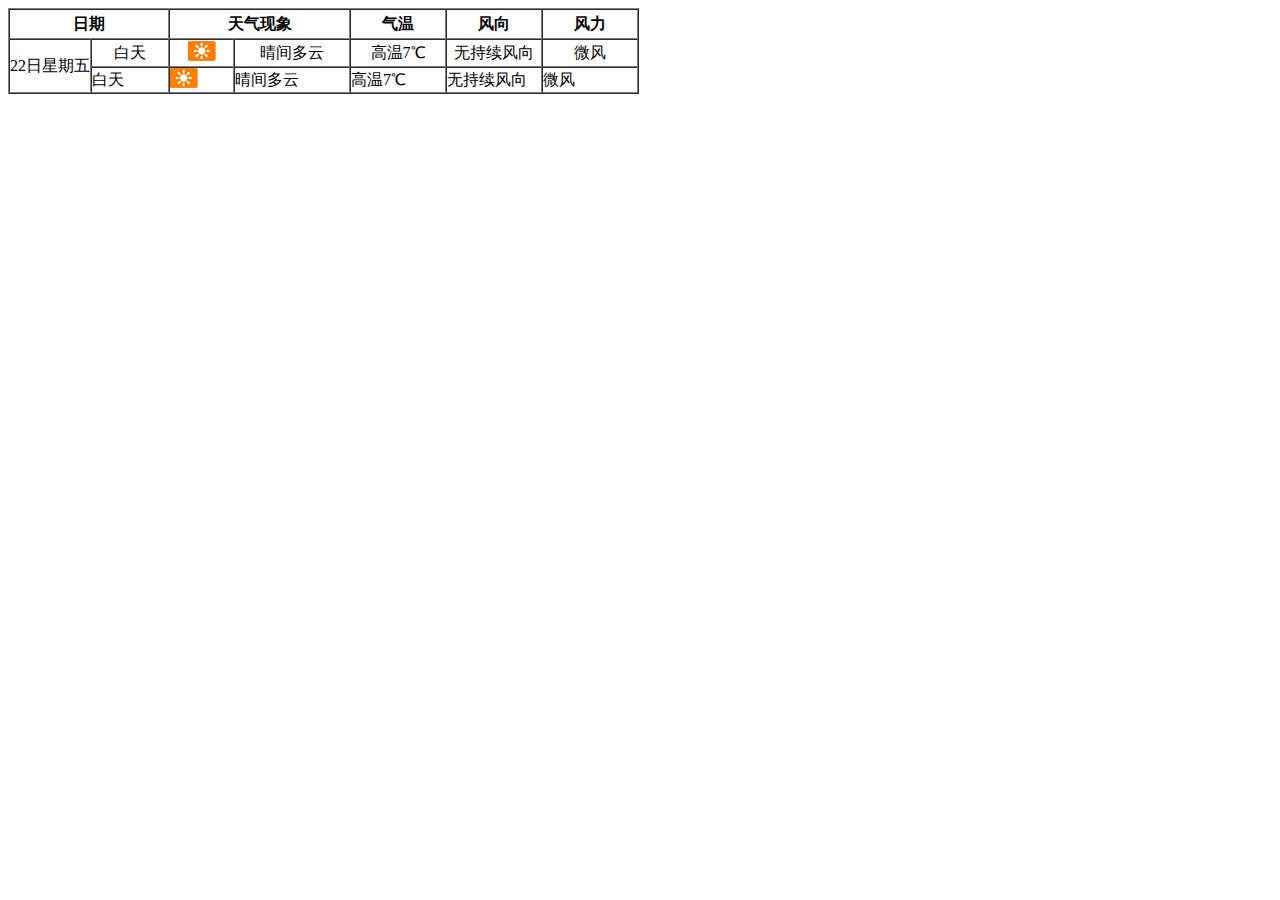
<file: form/9.22/index.html>
<!doctype html>
<html>
<head>
<meta charset="utf-8">
<title>无标题文档</title>
</head>

<body>
	<table border="1" cellpadding="0" cellspacing="0">
    	<tr height="30" align="center">
        	<th colspan="2">日期</th>
            <th colspan="2">天气现象</th>
            <th width="94">气温</th>
            <th width="94">风向</th>
            <th width="94">风力</th>
        </tr>
        <tr height="28" align="center">
        	<td rowspan="2">22日星期五</td>
            <td width="76">白天</td>
            <td width="63"><img src="images/sun.png"/></td>
            <td width="114">晴间多云</td>
            <td>高温7℃</td>
            <td>无持续风向</td>
            <td>微风</td>
        </tr>
        <tr>
            <td width="76">白天</td>
            <td width="63"><img src="images/sun.png"/></td>
            <td width="114">晴间多云</td>
            <td >高温7℃</td>
            <td>无持续风向</td>
            <td>微风</td>
        </tr>
    </table>
</body>
</html>
</file>
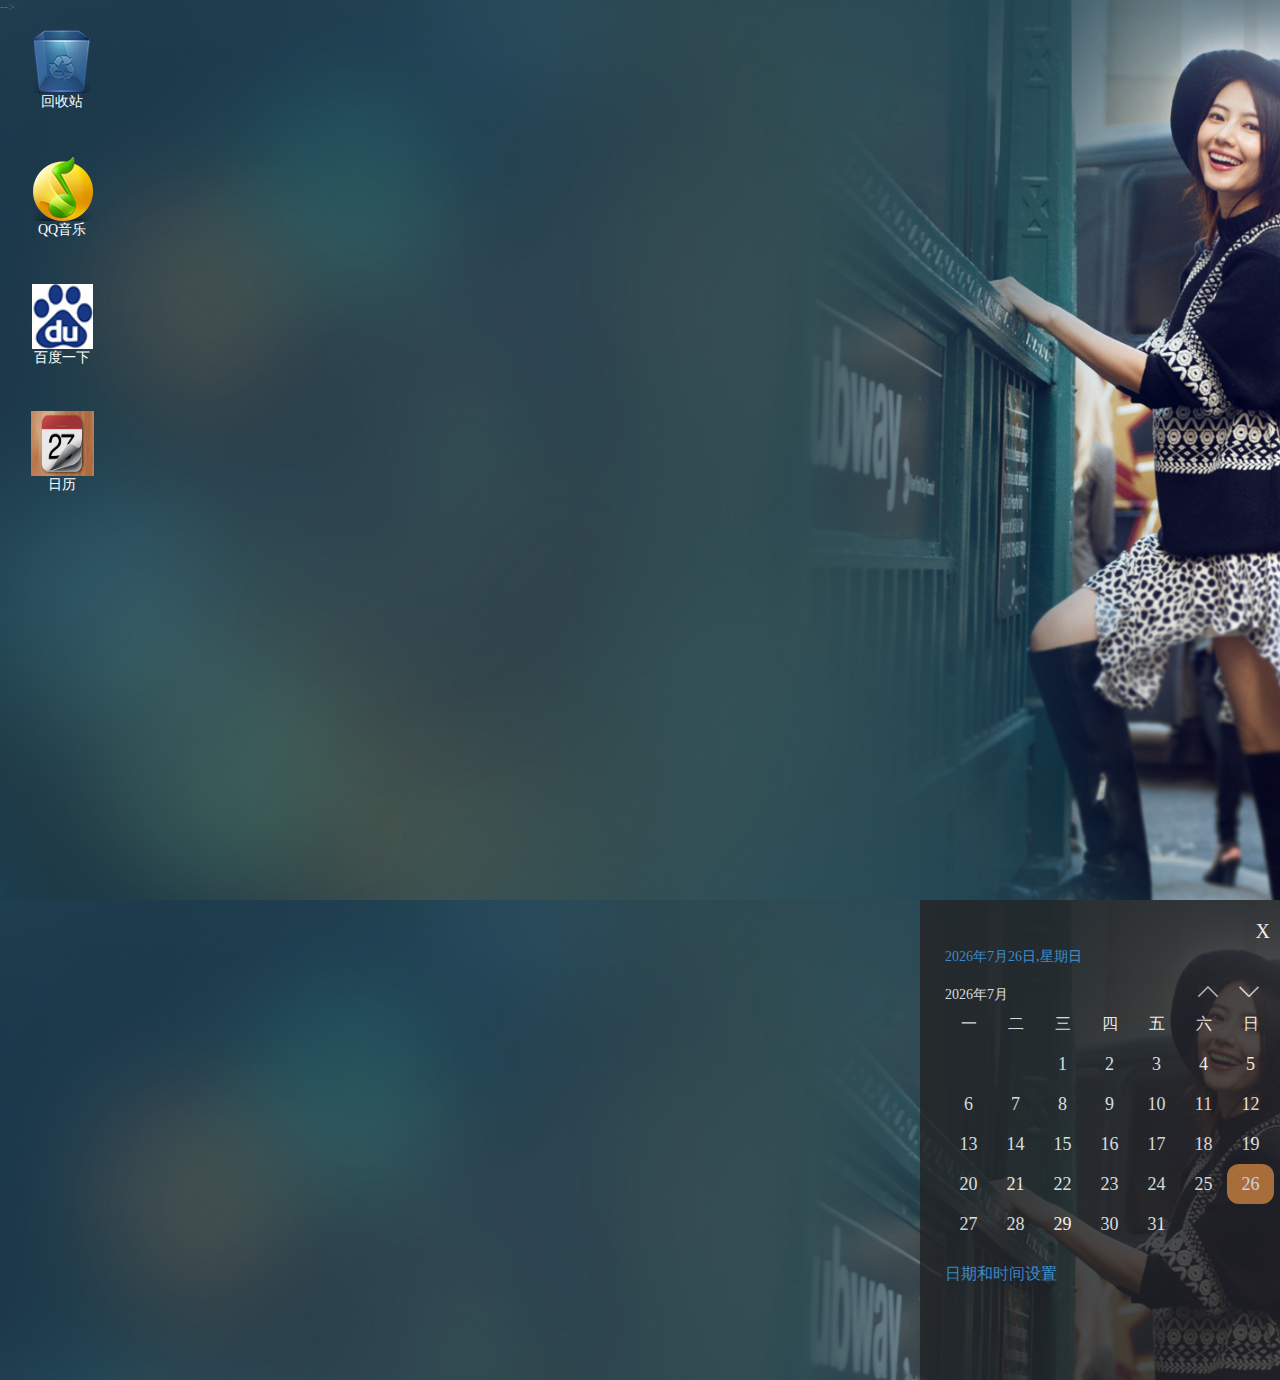
<file: WebQQ/WebQQ/index.html>
<!DOCTYPE html>
<html>
	<head>
		<meta charset="UTF-8">
		<title></title>
		<link rel="stylesheet" type="text/css" href="css/reset.css"/>
		<link rel="stylesheet" type="text/css" href="css/index.css"/>
	</head>
	<body style="overflow-x: hidden;overflow-y: hidden;background: url(images/bg.jpg);background-size: cover;">
		<!--桌面列表-->
		<ul class="fileList">
			<li>
				<img src="images/pc.png" alt="" />
				<p>回收站</p>
			</li>
			<li id="music">
				<img src="images/music2.png" alt="" />
				<p>QQ音乐</p>
			</li>
			<li id="baidu">
				<img src="images/bd.png" alt="" width="61" height="65"/>
				<p>百度一下</p>
			</li>
			<li id="dateTime">
				<img src="images/timg.jpg" alt="" width="63" height="65"/>
				<p>日历</p>
			</li>
			<!--<li id="">
				<img src="images/musicBg.jpg" alt="" width="63" height="65"/>
				<p>图片画廊</p>
			</li>-->
		</ul>
		<!--百度-->
		<div id="baiduIframe" style="position: absolute;">
			<a href="javascript:;" id="closeBaidu">返回</a>
			<iframe src="baidu.html" frameborder="0" scrolling="no" width="100%" height="100%"></iframe>
		</div>
		<!--QQ音乐-->
		<div id="musicIframe" style="position: absolute;">
			<a href="javascript:;" id="closeMusic">返回</a>
			<iframe src="music.html" frameborder="0" scrolling="no" width="100%" height="100%"></iframe>
		</div>
		<!--图片画廊-->
		<!--<div id="galleryIframe" style="position: absolute;">
			<a href="javascript:;" id="closeGallery">返回</a>
			<iframe src="gallery.html" frameborder="0" scrolling="no" width="100%" height="100%"></iframe>
		</div>-->-->
		<!--日历-->
		<div class="date">
			<p class="timeO clear">
				<span></span>
				<a href="javascript:;" id="closeTime">X</a>
			</p>
			<p class="timeT"></p>
			<div class="dateCon">
				<div class="d_header">
					<span></span>
					<a href="javascript:;" id="dateNext"></a>
					<a href="javascript:;" id="datePrev"></a>
				</div>
				<ol class="clear">
					<li>一</li>
					<li>二</li>
					<li>三</li>
					<li>四</li>
					<li>五</li>
					<li>六</li>
					<li>日</li>
				</ol>
				<ul class="clear dateList">
					
				</ul>
			</div>
			<p style="margin-top: 20px;"><a href="javascript:;" class="sz">日期和时间设置</a></p>
		</div>
		<script src="js/jquery-3.1.1.js"></script>
		<script src="js/index.js"></script>
	</body>
</html>
</file>
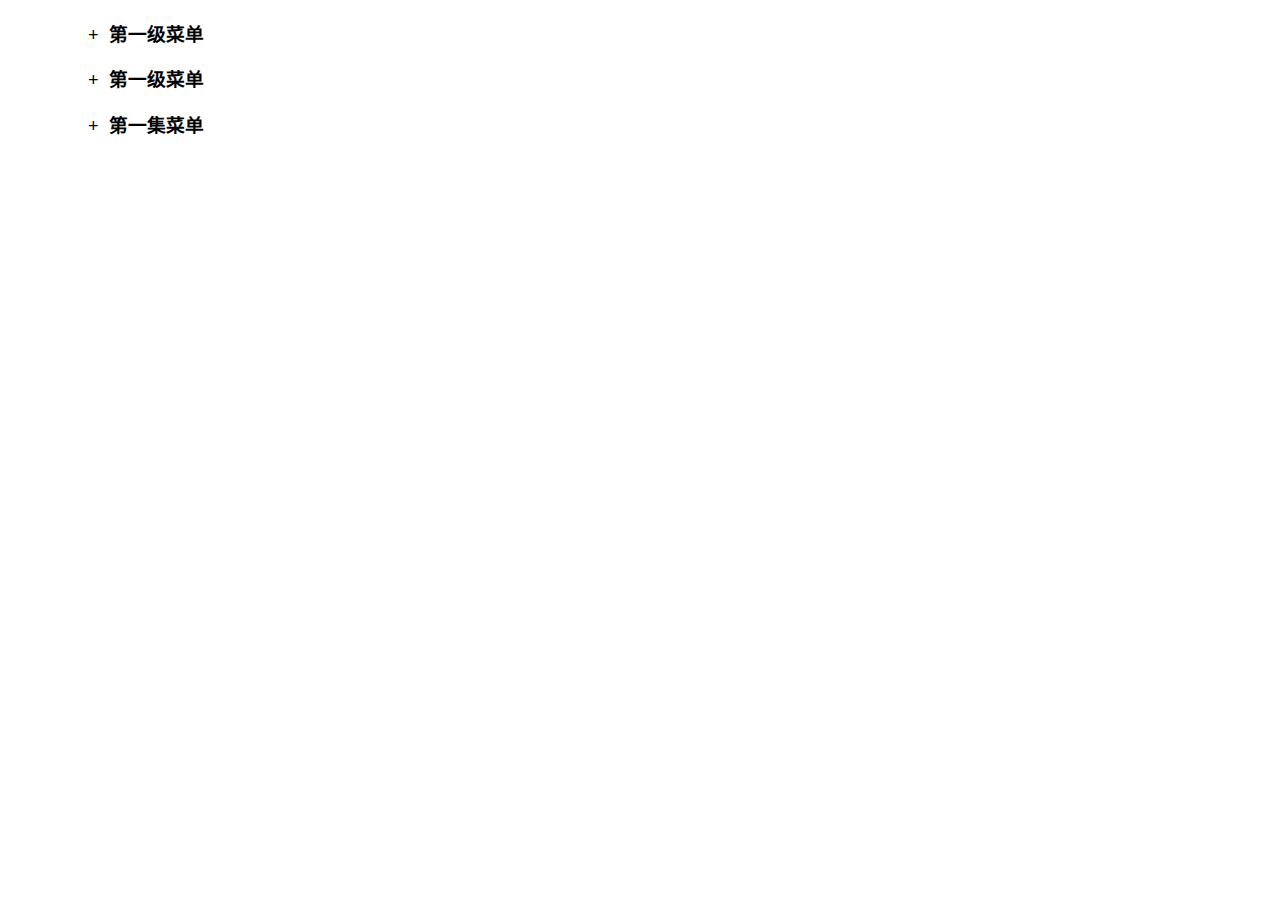
<file: json版树形菜单.html>
<!DOCTYPE html>
<html lang="zh-cn">
	<head>
		<meta http-equiv="Content-Type" content="text/html; charset=utf-8" />
        <title></title>
		<style>
			#oUl li ul{
				display: none;
			}
			#oUl li ul.show{
				display: block;
			}
			#oUl li ul.hide{
				display: none;
			}
			#oUl li h3 span{
				padding: 0px 10px;
			}
			#oUl li h3.padL{
				padding-left: 30px;
			}
			li{
				list-style: none;
			}
		</style>

	</head>

<body>
	<ul id="oUl"></ul>
</body>
<script>
var arr = [
{
    title : "第一级菜单",
    child : [
    	{title:"第二集菜单"},
        {title:"第二集菜单",
        child:[
        		{title:"第三集菜单"},
        		{title:"第三集菜单",
        		child:[
        			{title:"第四集菜单"},
        			{title:"第四集菜单"},
        			{title:"第四集菜单"}
        		]
        		},
        		{title:"第三集菜单"}
        	]
    	},
        {
        	title:"第二集菜单",
        	child:[ 
        		{title:"第三集菜单"},
        		{title:"第三集菜单"}
        	]
        }
    ]
},
{
    title : "第一级菜单",
    child : [
    	{title:"第二集菜单"},
        {title:"第二集菜单",
        child:[
        		{title:"第三集菜单"},
        		{title:"第三集菜单",
        		child:[
        			{title:"第四集菜单"},
        			{title:"第四集菜单"},
        			{title:"第四集菜单"}
        		]
        		},
        		{title:"第三集菜单"}
        	]
    	},
        {
        	title:"第二集菜单",
        	child:[
        		{title:"第三集菜单"},
        		{title:"第三集菜单"}
        	]
        }
    ]
},
{
	title:"第一集菜单",
	child:[
		{title:"第二集菜单"},
		{title:"第二集菜单"}
	]
},
];
	

var ul = document.getElementById('oUl');
var s = null;
fn(arr,ul)

function fn(n,list){
	for(var i =0;i<n.length;i++){
		var ar = n[i];
		var lis = document.createElement('li');
		var h3s = document.createElement('h3');
		var spans = document.createElement('span');
		spans.innerText = '+';
		h3s.appendChild(spans);
		h3s.innerHTML += ar.title;
		h3s.className = 'padL';
		lis.appendChild(h3s);
		list.appendChild(lis);
		h3s.onOff = true;
		h3s.onclick = function (){
			var fu = this.parentNode;
			var uls = fu.getElementsByTagName('ul');
			if(this.onOff){
				if(this.nextElementSibling){
					this.nextElementSibling.className = 'show';
					this.onOff = false;
				}
			}else{
				this.nextElementSibling.className = 'hide';
				this.onOff = true;
				for(var i=0;i<uls.length;i++){
					s = uls[i];
					s.previousElementSibling.onOff = true;
					s.className = 'hide';
				}
			}
		}
		for(var k in ar){
			if(k == 'child'){
				var oUl = document.createElement('ul');
				lis.appendChild(oUl);
				fn(ar[k],oUl)
			}
		}
	}
}


</script>
</html>
</file>
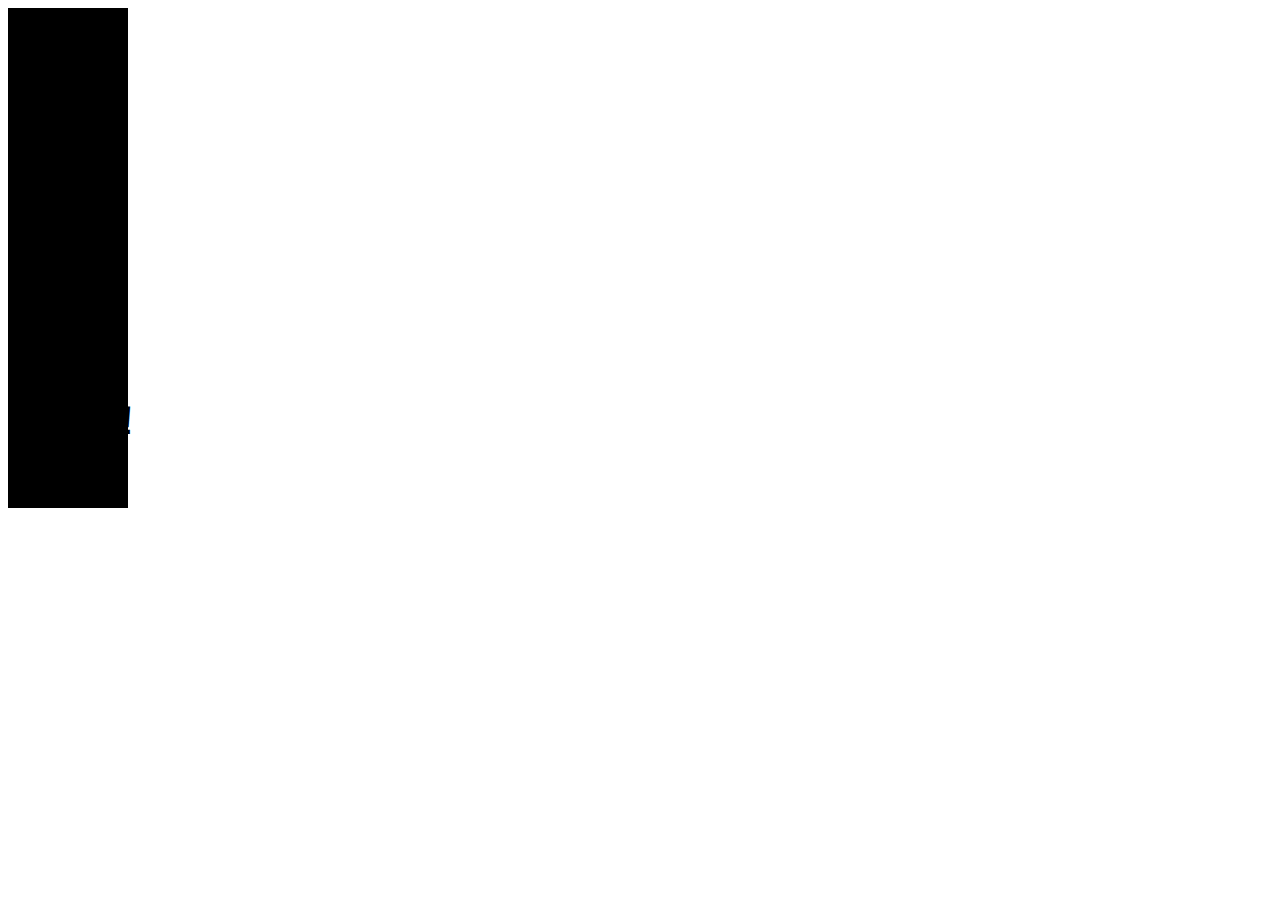
<file: kailian.html>
<!DOCTYPE html>
<html>
	<head>
		<meta charset="UTF-8">
		<title></title>
		<style type="text/css">
			
			.box{
				width: 0;
				height: 500px;
				transition: 4s;
				border-left:60px solid black;
				border-right:60px solid black ;
				text-align: center;
				font-size:40px ;				
			}
			
			.box:hover{
				width: 100%;
				height: 500px;
				background: red;
				color: black;
				text-align: center;
				font-size:40px ;				
				
			}
			
		</style>
		
	</head>
	<body>
		
		<div class="box">
			
			<div class="box2">
				王皓接圣旨、快跪下！
			</div>
			
		</div>
		
	</body>
</html>
</file>
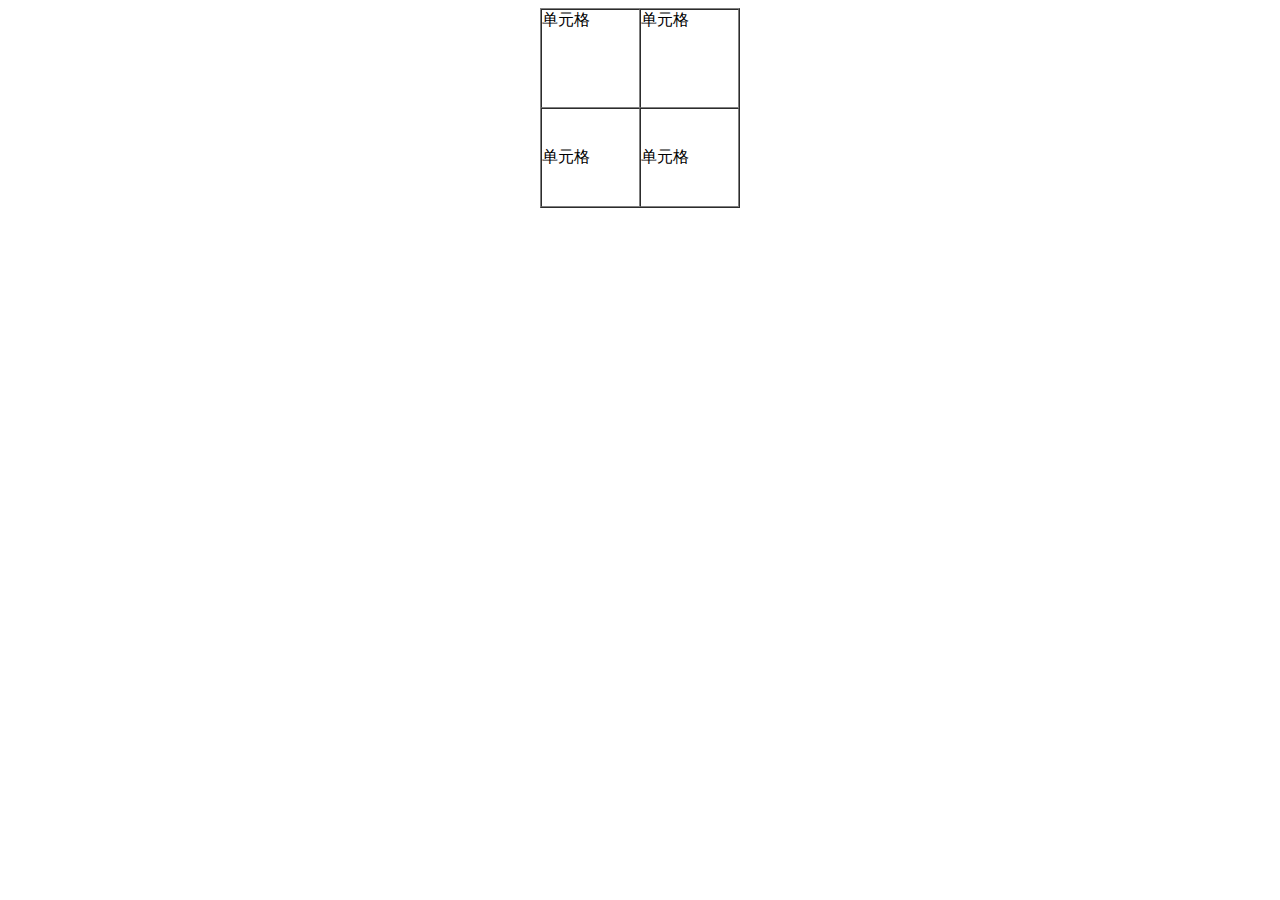
<file: form/9.22/biaogebiankuang.html>
<!doctype html>
<html>
<head>
<meta charset="utf-8">
<title>无标题文档</title>
<style>
	/*table{
		width:200px;
		height:200px;
		border:10px solid red;
		border-collapse:collapse;	
		//padding:20px;
	}
	td{
		border:1px solid red;
	}*/
	/*
		表格的边框以及内边距不是附加在表格上的，而是算在表格的宽高之内的，因此量取时要将表格的内边距和边框量在内；
		在同一个table内部，margin值是不能正常显示的，但是table与table之间是可以用margin值隔开的；
	*/	
</style>
</head>

<body>
	<table width="200" height="200" border="1" align="center" cellspacing="0" cellpadding="0">
    	<tr  valign="top">
        	<td>单元格</td>
            <td>单元格</td>
        </tr>
        <tr>
        	<td>单元格</td>
            <td>单元格</td>
        </tr>
    </table>
    <!--
    	以上写在表格元素内部的属性是表格的html属性，同样可以改变table
    -->
</body>
</html>
</file>
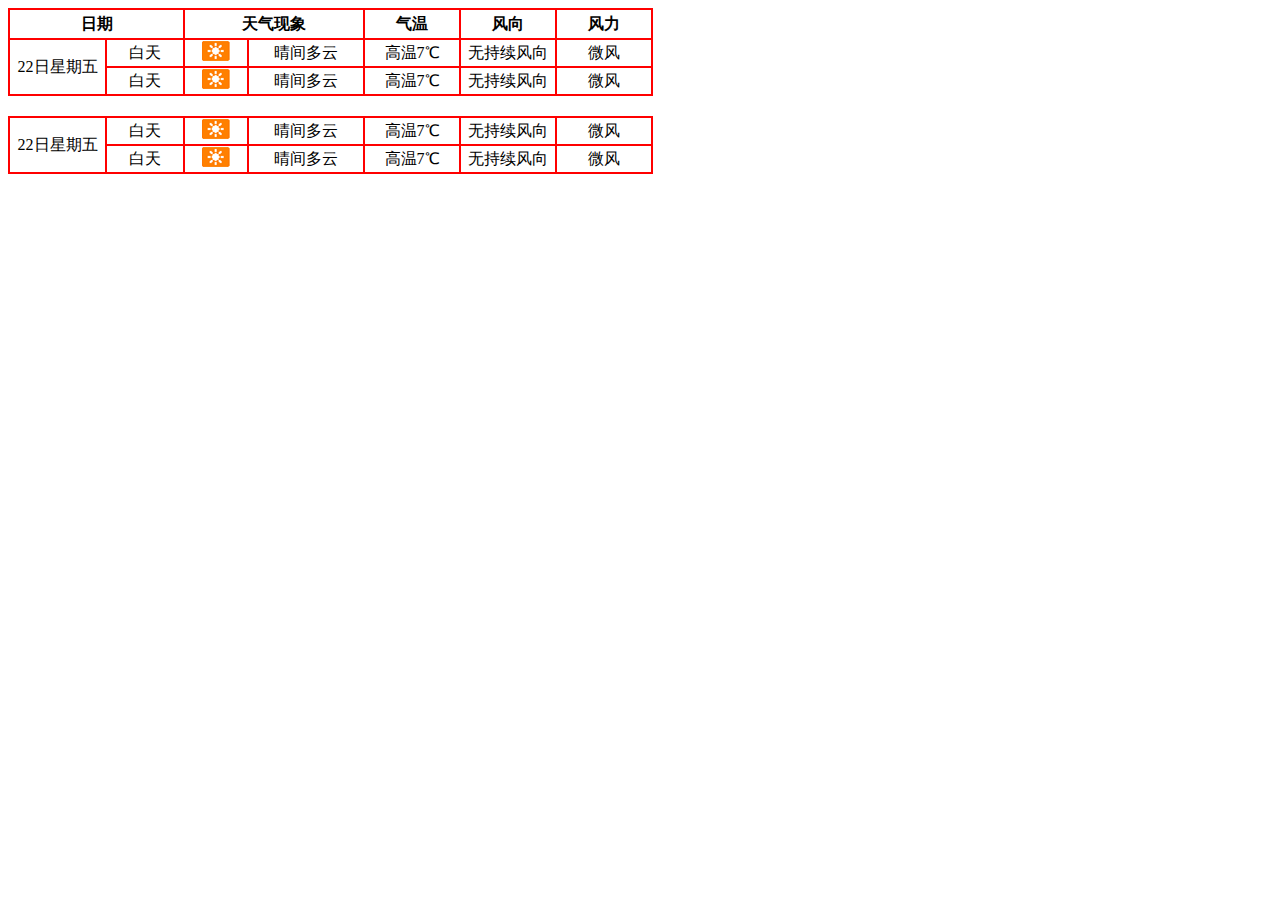
<file: form/9.22/练习.html>
<!doctype html>
<html>
<head>
<meta charset="utf-8">
<title>无标题文档</title>
</head>

<body>
	<table border="1" cellpadding="0" cellspacing="0" bordercolor="red">
    	<tr height="30" align="center">
        	<th colspan="2">日期</th>
            <th colspan="2">天气现象</th>
            <th width="94">气温</th>
            <th width="94">风向</th>
            <th width="94">风力</th>
        </tr>
        <tr height="28" align="center">
        	<td rowspan="2" width="95">22日星期五</td>
            <td width="76">白天</td>
            <td width="62"><img src="images/sun.png"/></td>
            <td width="114">晴间多云</td>
            <td width="94">高温7℃</td>
            <td width="94">无持续风向</td>
            <td width="94">微风</td>
        </tr>
        <tr height="28" align="center">
            <td width="76">白天</td>
            <td width="62"><img src="images/sun.png"/></td>
            <td width="114">晴间多云</td>
            <td width="94">高温7℃</td>
            <td width="94">无持续风向</td>
            <td width="94">微风</td>
        </tr>
    </table>
    <table border="1" cellpadding="0" cellspacing="0" bordercolor="red" style="margin-top:20px;">
    	<tr height="28" align="center">
        	<td rowspan="2" width="95">22日星期五</td>
            <td width="76">白天</td>
            <td width="62"><img src="images/sun.png"/></td>
            <td width="114">晴间多云</td>
            <td width="94">高温7℃</td>
            <td width="94">无持续风向</td>
            <td width="94">微风</td>
        </tr>
        <tr height="28" align="center">
            <td width="76">白天</td>
            <td width="62"><img src="images/sun.png"/></td>
            <td width="114">晴间多云</td>
            <td width="94">高温7℃</td>
            <td width="94">无持续风向</td>
            <td width="94">微风</td>
        </tr>
    </table>
</body>
</html>
</file>
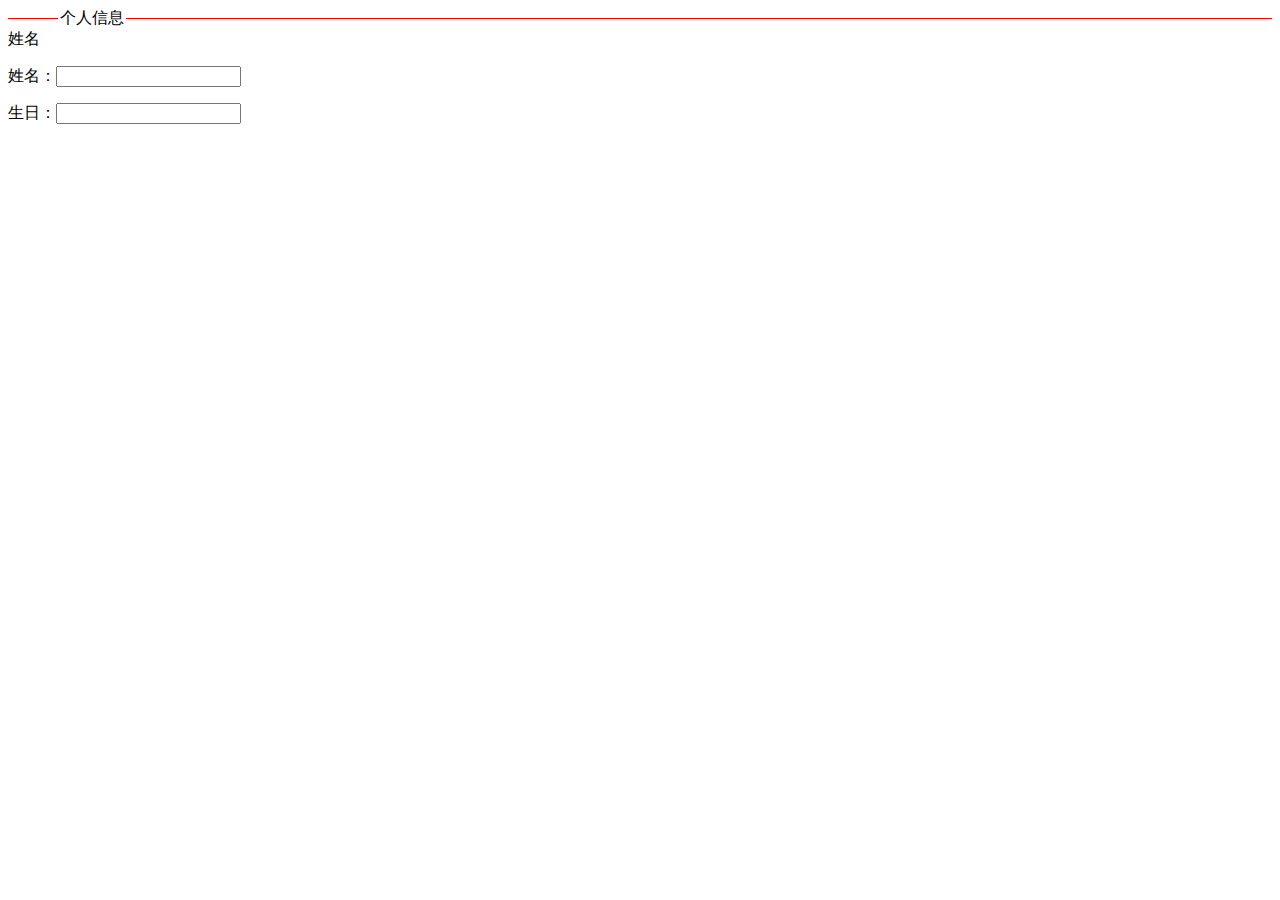
<file: form/9.22/表单2.html>
<!doctype html>
<html>
<head>
<meta charset="utf-8">
<title>无标题文档</title>
<style>
fieldset{
	border:none;
	border-top:1px solid red;
	margin:0;
	padding:0;	
	//padding-left:30px;
}
legend{
	margin-left:50px;	
}
</style>
</head>

<body>
	<fieldset>
    	<legend>个人信息</legend>
        姓名
    </fieldset>
    <!--
    	fieldset即表单字段集，即将信息集合在一个大方框内，可用来给表单分块；legend是字段集标题，当写了字段集标题后，标题文字会浮在字段集的边框上；另外，字段集是默认有边框和内外边距的，需要重置；
    -->
    <p>
    	<label for="a">姓名：</label><input type="text" id="a"/>
    </p>
     <p>
    	<label>生日：<input type="text"/></label>
        <!--
        	label是信息绑定标签，即将提示信息与相应的表单控件绑定，可以达到点击提示信息就自动聚焦到相应控件的目的；
        -->
    </p>
</body>
</html>
</file>
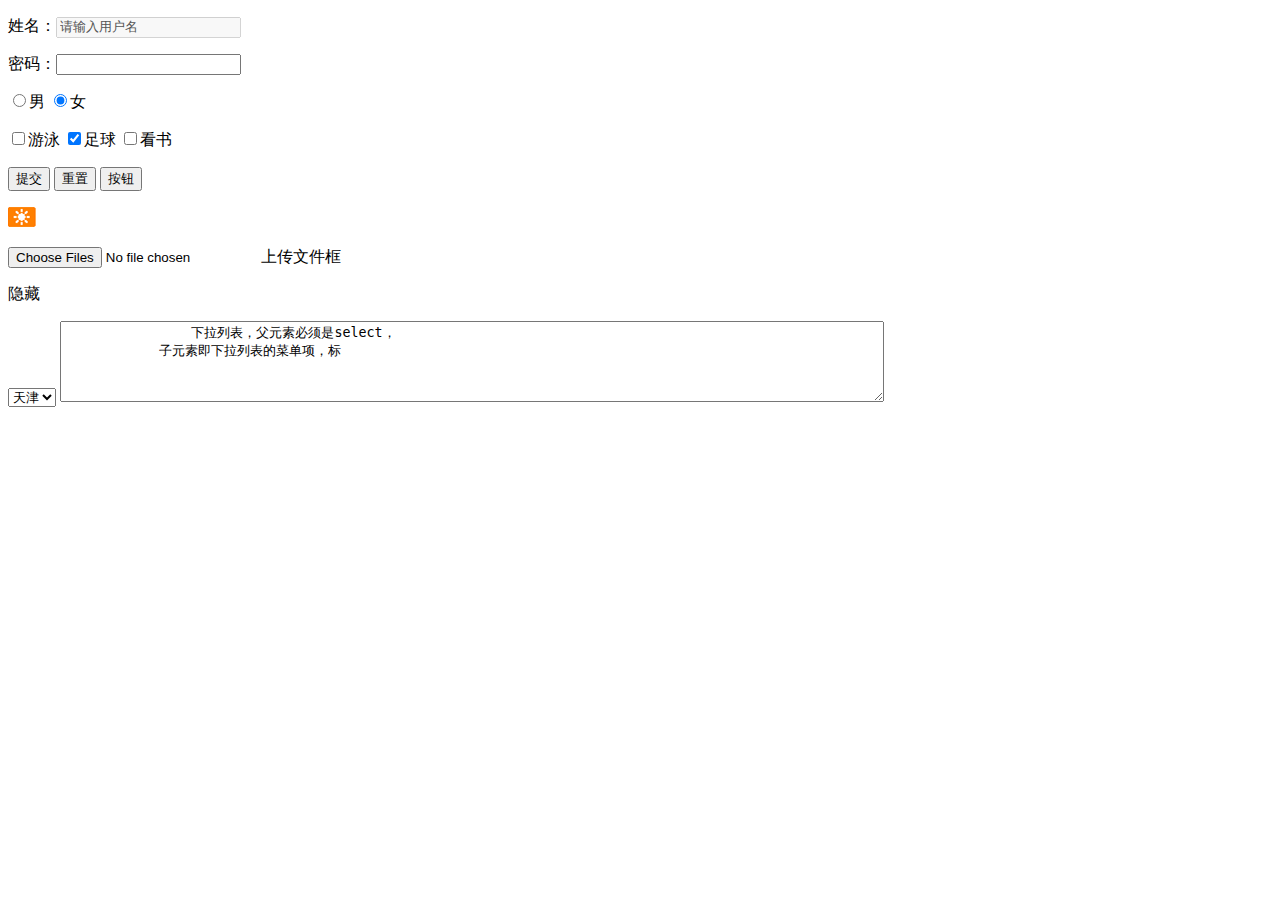
<file: form/9.22/表单元素.html>
<!doctype html>
<html>
<head>
<meta charset="utf-8">
<title>无标题文档</title>
<style>
	
	textarea{
		//width:200px;
	}
</style>
</head>

<body>
	<form action="练习.html" method="post">
    
    <!--
    	form有两个重要的属性，
        action:提交表单后跳转的地址；
        method:get/post;
        method即提交方式，用get的时候，相关的表单信息会出现在url中，不安全，但速度快；
        post较安全，但效率比get低；
    -->
    	<p>姓名：<input type="text" value="请输入用户名" disabled/></p>
        <!--
        表单是用来收集信息的；
        	当input标签的type属性设置为text的时候，会出现一个文本框，这个文本框内可以输入文字；
            文本框默认有白色的背景色，因此最好去掉：background:none;
            还默认有padding,因此重置的时ff要去掉；
            还默认有一个边框，重置的时候直接去掉：border:none;border:0;
        -->
        <p>密码：<input type="password"/></p>
        <p>
        	<input type="radio" value="boy" name="sex"/>男
            <input type="radio" value="girl" name="sex" checked/>女
            <!--
            	对于单选框而言，name属性是必不可少的，因为他可以将相应的单选框归为一类；
                不能输入文本的表单元素，必须添加value属性，才能够获取到参数；
            -->
        </p>
        <p>
        	<input type="checkbox" value="swim" name="like"/>游泳
            <input type="checkbox" value="ball" name="like" checked/>足球
            <input type="checkbox" value="book" name="like"/>看书
        </p>
        <p>
        	<input type="submit" value="提交"/>
            <input type="reset" value="重置"/>
            <!--
            	重置按钮会清空以前所输入的内容，但是必须要写在form标签内，而且需要重置的内容与重置按钮必须在同一个表单内部；
            -->
            <input type="button" value="按钮"/>
        </p>
        <p>
        	<input type="image" src="images/sun.png"/>
            <!--
            	带有提交功能的图片按钮，但是用普通的提交按钮，再给提交按钮插入背景图片也可以完成该效果，且传输速度更快，调整起来更灵活，所以更常用；
            -->
        </p>
        <p>
        	<input type="file" multiple/>上传文件框
        </p>
        <p>
        	隐藏<input type="hidden"/>
        </p>
        
        <select>
        	<option>北京</option>
            <option >河北</option>
            <option selected>天津</option>
        </select>
        <!--
        	下拉列表，父元素必须是select，
            子元素即下拉列表的菜单项，标签是option;
        -->
        <textarea cols="100" rows="5">
        	下拉列表，父元素必须是select，
            子元素即下拉列表的菜单项，标
        </textarea>
        <!--
        	textarea即文本域，可以在里面输入大段文字，可以用html属性控制宽高,cols="字符宽度"，rows="行数"
        -->
        <!--
        	checked即默认选中，可以给单选框和复选框使用；
            disabled即默认禁用，只能看不能修改；
            selected即选中默认的下拉列表项，给下拉列表写；
        -->
    </form>
</body>
</html>
</file>
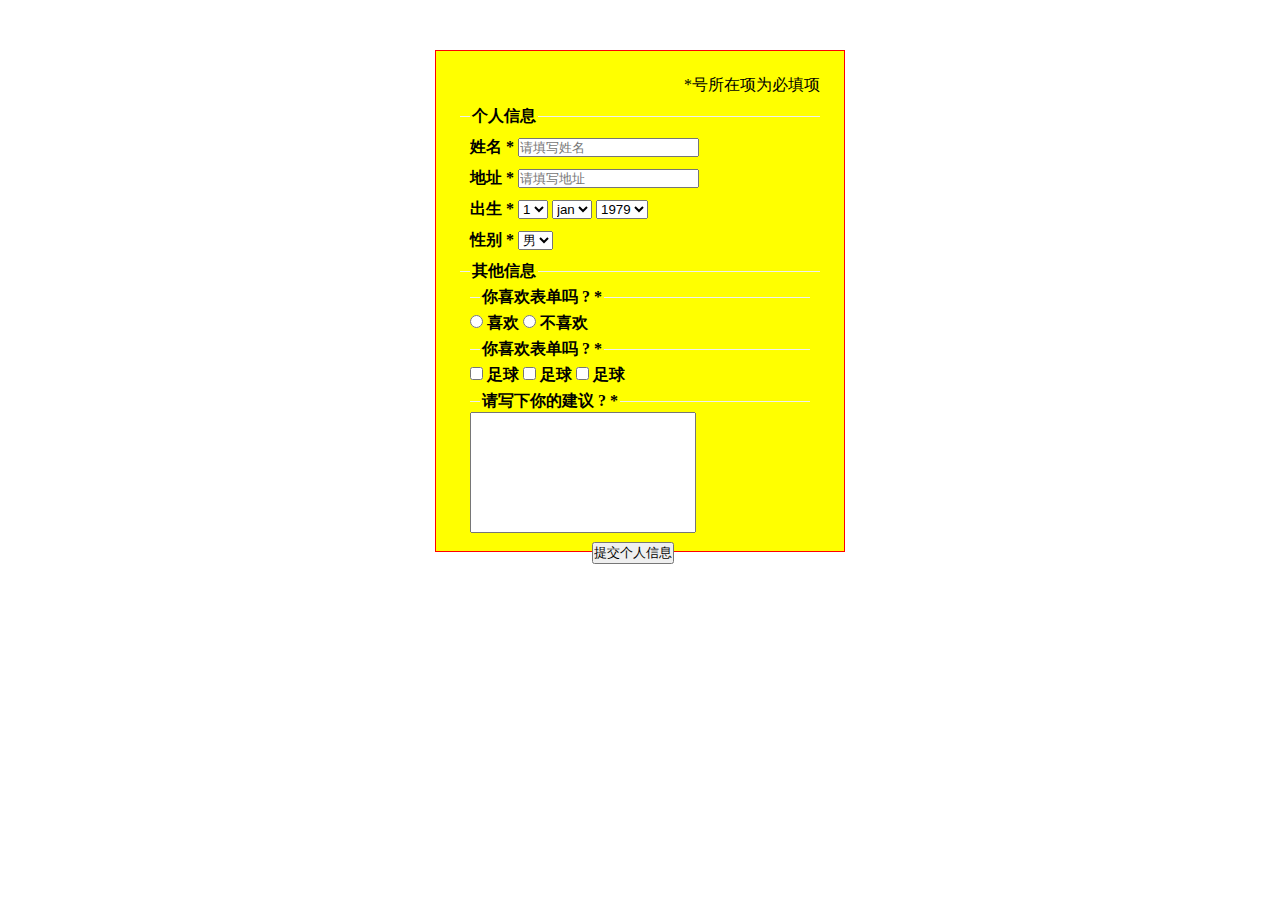
<file: form/html/作业.html>
<!DOCTYPE html>
<html>
	<head>
		<meta charset="UTF-8">
		<title></title>
		<link rel="stylesheet" href="../css/作业.css" />
	</head>
	<body>
		
		
		<form>
			
			<p class="head margin">
				*号所在项为必填项
			</p>
			
			<fieldset class="margin cu">
				<legend class="margin">个人信息</legend>
			
			<p class="margin">
				<label>姓名 * <input type="text" name="" id="" value="" placeholder="请填写姓名" /></label>
			</p>
			
			<p class="margin">
				<label>地址 * <input type="text" name="" id="" value="" placeholder="请填写地址" /></label>
			</p>
			
			<p class="margin">
				出生 * <select name="">
						<option value="">1</option>
						<option value="">2</option>
						<option value="">3</option>
					</select>
					
					<select name="">
						<option value="">jan</option>
						<option value="">jan</option>
						<option value="">jan</option>
					</select>
					
					<select name="">
						<option value="">1979</option>
						<option value="">1979</option>
						<option value="">1979</option>
					</select>
			</p>
			
			<p>
				性别 * <select name="sex">
						<option value="boy">男</option>
						<option value="girl">女</option>
				</select>
			</p>
			
			</fieldset>
			
<!----------------------------------------------------------------------------------------------->			
			<fieldset class="cu">
				<legend class="margin0">其他信息</legend>	
			
				<fieldset class="kuan margin0"> <legend>你喜欢表单吗 ? *</legend>  </fieldset>
			
			<p class="margin0">
				<label> <input type="radio" name="like" id="" value="like" /> 喜欢 </label>
				<label> <input type="radio" name="like" id="" value="nolike" /> 不喜欢 </label>
			</p>
				<fieldset class="kuan margin0"> <legend>你喜欢表单吗 ? *</legend>  </fieldset>
				
				
				<p class="margin0">
					<label><input type="checkbox" name="like" id="" value="football" /> 足球</label>
					<label><input type="checkbox" name="like" id="" value="football" /> 足球</label>
					<label><input type="checkbox" name="like" id="" value="football" /> 足球</label>
				</p>
				
				<p class="margin0">
				<fieldset class="kuan"><legend>请写下你的建议 ? *</legend> </fieldset>
				</p>
				
				<p>
					<textarea>
						
					</textarea>
				</p>
				
				<p class="margin2"> 
					<input type="submit" name="" id="" value="提交个人信息" />
				</p>
			</fieldset>
		</form>
		
		
	</body>
</html>
</file>
<file: WebQQ/WebQQ/css/index.css>
.fileList li {
	width: 100px;
	text-align: center;
	margin: 10px 0 30px 5px;
	border: 2px solid transparent;
	height: 85px;
	padding-top: 8px;
}

.fileList li p {
	font-size: 14px;
	color: #fff;
}

.fileList li:hover {
	border: 2px solid #fff;
	background: #666970;
	border-radius: 8px;
}

.date {
	width: 335px;
	height: 460px;
	background: #232324;
	opacity: .8;
	padding: 20px 0 0 25px;
	position: absolute;
}

.date .dateCon {
	margin-top: 20px
}

.date .timeO span {
	float: left;
	font-size: 34px;
	color: #fff;
}

.date .timeO a {
	float: right;
	font-size: 20px;
	color: #fff;
	margin-right: 10px
}

.date .timeT {
	font-size: 14px;
	color: #429ce3;
	margin-top: 5px;
}

.date .d_header span {
	font-size: 14px;
	color: #fff;
}

.d_header #dateNext {
	float: right;
	width: 21px;
	height: 11px;
	background: url(../images/next.jpg);
	margin: 0 20px;
}

.d_header #datePrev {
	float: right;
	width: 21px;
	height: 11px;
	background: url(../images/prev.jpg);
}

.date ol li {
	float: left;
	color: #fff;
	width: 47px;
	height: 40px;
	text-align: center;
	line-height: 40px;
	font-size: 16px;
}

.date ul li {
	float: left;
	color: #fff;
	width: 47px;
	height: 40px;
	text-align: center;
	line-height: 40px;
	font-size: 18px;
}

.date ul li.hover {
	border-radius: 12px;
	background: peru;
}

.date .sz {
	color: #429ce3;
	font-size: 16px;
}

#musicIframe,
#baiduIframe {
	height: 100%;
	width: 100%;
}

body,
html {
	width: 100%;
	height: 100%;
}

#closeMusic {
	position: fixed;
	width: 50px;
	height: 25px;
	background: pink;
	text-align: center;
	line-height: 25px;
	color: #333;
	font-size: 18px;
	border-radius: 4px;
	right: 100px;
	bottom: 30px;
}

#closeBaidu {
	position: fixed;
	width: 50px;
	height: 25px;
	background: pink;
	text-align: center;
	line-height: 25px;
	color: #333;
	font-size: 18px;
	border-radius: 4px;
	right: 50px;
	bottom: 30px;
}

#galleryIframe {
	width: 100%;
	height: 100%;
}
</file>
<file: form/css/作业.css>
body,p,h1,h2,h3,h4,h5,h6,dl,dd,dt{
				 margin: 0;
			}
			
			ul,ol{
				     margin: 0;
				     padding: 0;
				     list-style: none;
			}
			
			h1,h2,h3,h4,h5,h6,strong,b{
							font-weight: normal;
			}
			
			a{
				text-decoration: none;
				color: ;
			}
			
			img{
				vertical-align: top;
				border: none;
			}
			
			i,em{
				 font-style: normal;
			}
			.clearfix:after{
						content: "";
						clear: both;
						display: block;
						overflow: hidden;
						height: 0;
			}
			
			.clearfix{
				zoom: 1;
			}
input{
	padding: 0;
	margin: 0;
}
form{
	margin: 0;
	background: yellow;
}

.cu{
	font-weight:bold ;
}


form{
	width: 360px;
	height: 476px;
	border: 1px solid red;
	margin: 50px auto;
	padding: 24px 24px 0 24px;
}

.head{
	text-align: right;
}

textarea{
	width: 220px;
	height: 115px;
	resize: none;
}

fieldset{
	border-width:1px 0 0 0 ;
	padding: 0;
	margin: 0;
	padding-left:10px ;
}
legend{
	
}
.kuan{
	width: 330px;
}
.margin{
	margin-bottom: 10px;
}

.margin0{
	margin-bottom:5px ;
}

.margin2{
	margin-top:5px;
	
	padding-left:122px ;
}
</file>
